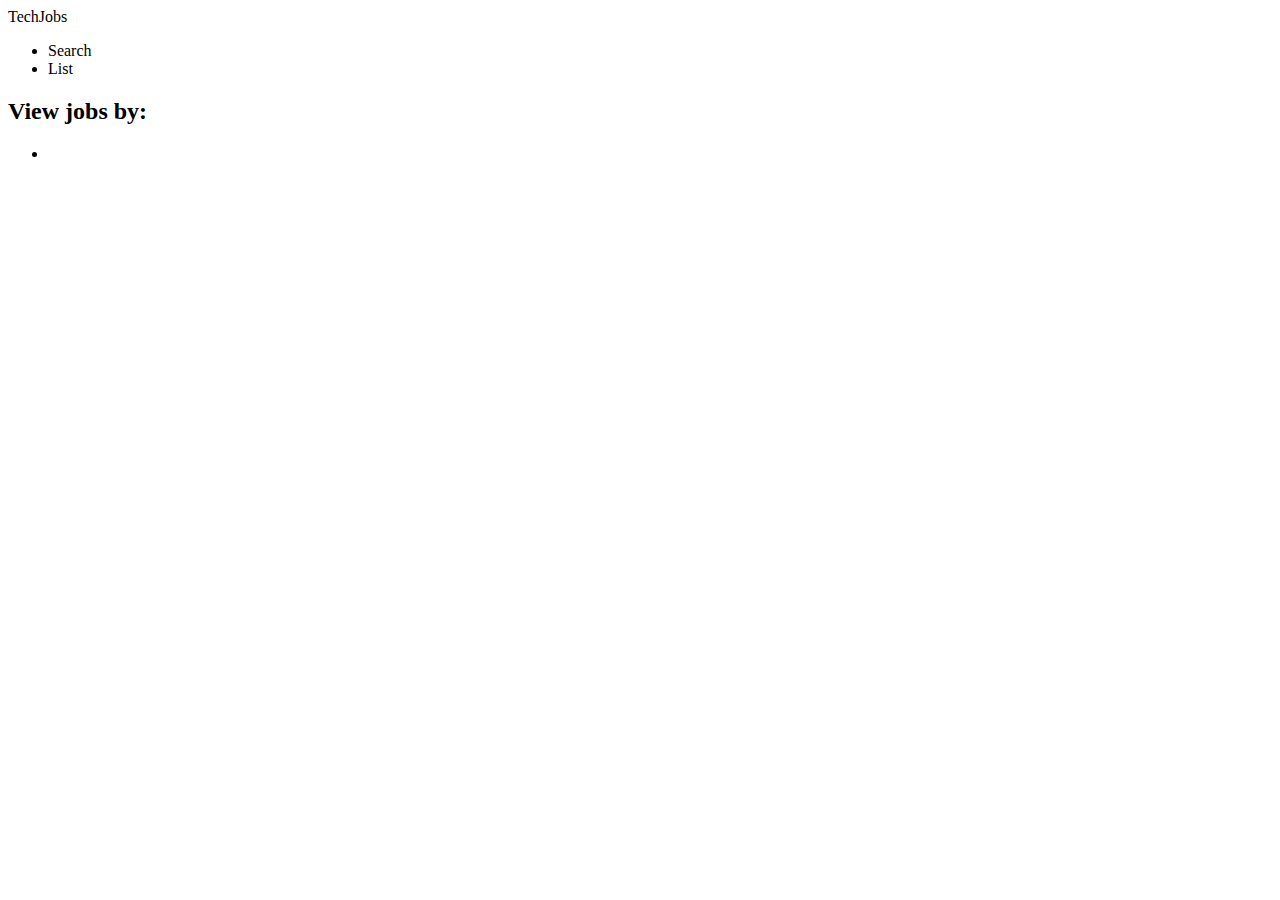
<file: bin/main/templates/fragments.html>
<!DOCTYPE html>
<html xmlns:th="http://www.thymeleaf.org/">
  <head th:fragment="head">
    <!-- Bootstrap stylesheets and script -->
    <link th:href="@{/css/bootstrap.css}" rel="stylesheet" />
    <link th:href="@{/css/techjobs.css}" rel="stylesheet" />
    <script type="text/javascript" th:src="@{/js/bootstrap.js}"></script>

    <title th:text="'TechJobs' + ${title == null ? '' : ' :: ' + title}">
      TechJobs
    </title>
  </head>

  <body>
    <div
      th:fragment="page-header"
      class="navbar navbar-inverse navbar-fixed-top"
    >
      <div class="container">
        <div class="navbar-header">
          <a th:href="@{/}" class="navbar-brand">TechJobs</a>
        </div>
        <div class="navbar-collapse collapse">
          <ul class="nav navbar-nav">
            <li><a th:href="@{/search}">Search</a></li>
            <li><a th:href="@{/list}">List</a></li>
          </ul>
        </div>
      </div>
    </div>
    <div th:fragment="nav-links" class="container body-content">
      <h2>View jobs by:</h2>
      <ul>
        <li th:each="action : ${actions}">
          <a th:href="@{'/' + ${action.key}}" th:text="${action.value}"></a>
        </li>
      </ul>
    </div>
  </body>
</html>
</file>
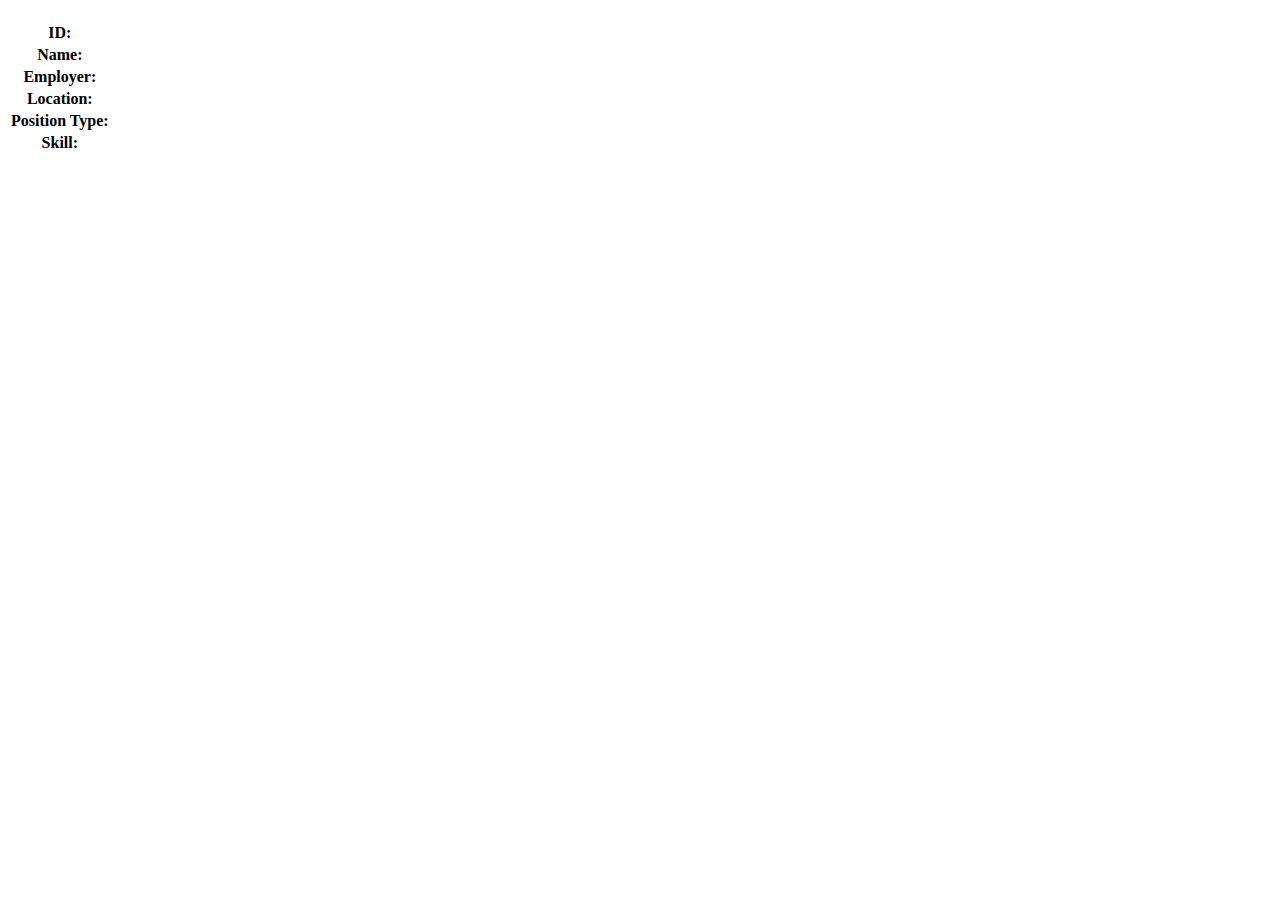
<file: bin/main/templates/list-jobs.html>
<!DOCTYPE html>
<html xmlns:th="http://www.thymeleaf.org/">
  <head th:replace="fragments :: head"> </head>
  <body>
    <div th:replace="fragments :: page-header"></div>
    <div th:replace="fragments :: nav-links"></div>
    <div class="container body-content">
      <h1 th:text="${#strings.capitalizeWords(title)}"></h1>

      <!-- TODO #1 - Use a loop to display job results in a table. -->
      <th:block th:fragment="job-listing-fragment">
        <table class="job-listing" th:each="job : ${jobs}">
          <tr>
            <th>ID:</th>
            <td th:text="${job.id}"></td>
          </tr>
          <tr>
            <th>Name:</th>
            <td th:text="${job.name}"></td>
          </tr>
          <tr>
            <th>Employer:</th>
            <td>
              <a
                th:text="${job.employer}"
                th:href="@{/list/jobs(column=employer,value=${job.employer})}"
              ></a>
            </td>
          </tr>
          <tr>
            <th>Location:</th>
            <td>
              <a
                th:text="${job.location}"
                th:href="@{/list/jobs(column=location,value=${job.location})}"
              ></a>
            </td>
          </tr>
          <tr>
            <th>Position Type:</th>
            <td>
              <a
                th:text="${job.positionType}"
                th:href="@{/list/jobs(column=positionType,value=${job.positionType})}"
              ></a>
            </td>
          <tr>
            <th>Skill:</th>
            <td>
              <a
                th:text="${job.coreCompetency}"
                th:href="@{/list/jobs(column=coreCompetency,value=${job.coreCompetency})}"
              ></a>
            </td>
        </table>
      </th:block>
    </div>
  </body>
</html>
</file>
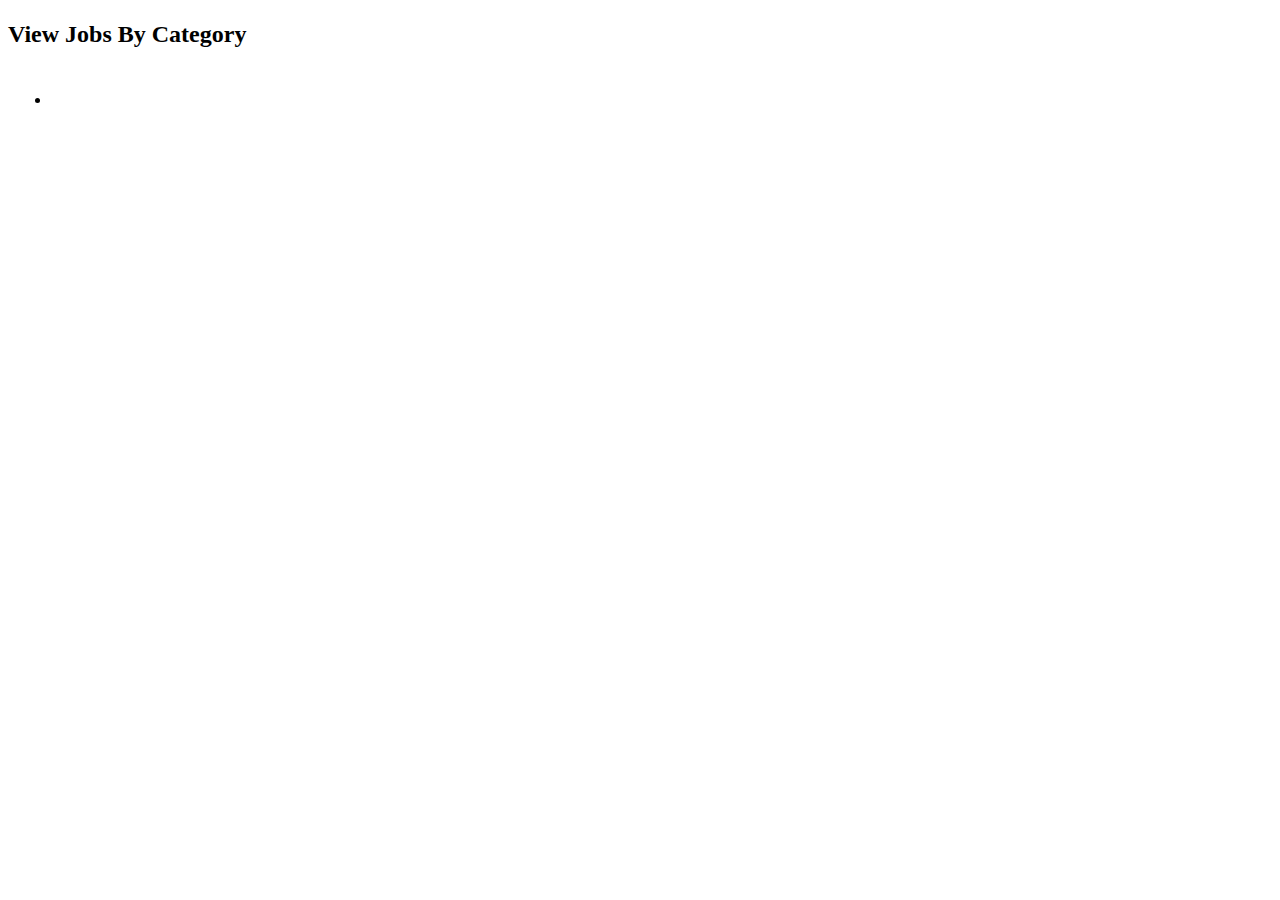
<file: bin/main/templates/list.html>
<!DOCTYPE html>
<html xmlns:th="http://www.thymeleaf.org/">
  <head th:replace="fragments :: head"></head>

  <body>
    <div th:replace="fragments :: page-header"></div>
    <div th:replace="fragments :: nav-links"></div>
    <div class="container body-content">
      <h1 th:text="${#strings.capitalizeWords(title)}"></h1>
      <h2 class="centered">View Jobs By Category</h2>
    </div>

    <table class="centeredTable">
      <tr>
        <th:block th:each="column : ${columns}">
          <th th:text="${column.value}"></th>
        </th:block>
      </tr>
      <tr>
        <!-- TODO #2: Complete the View Jobs By Category Table. -->

        <td th:each="category : ${tableChoices}">
          <ul>
            <li th:each="item : ${category.value}">
              <a
                th:href="@{/list/jobs(column=${category.key},value=${item})}"
                th:text="${item}"
              ></a>
            </li>
          </ul>
        </td>
      </tr>
    </table>
  </body>
</html>
</file>
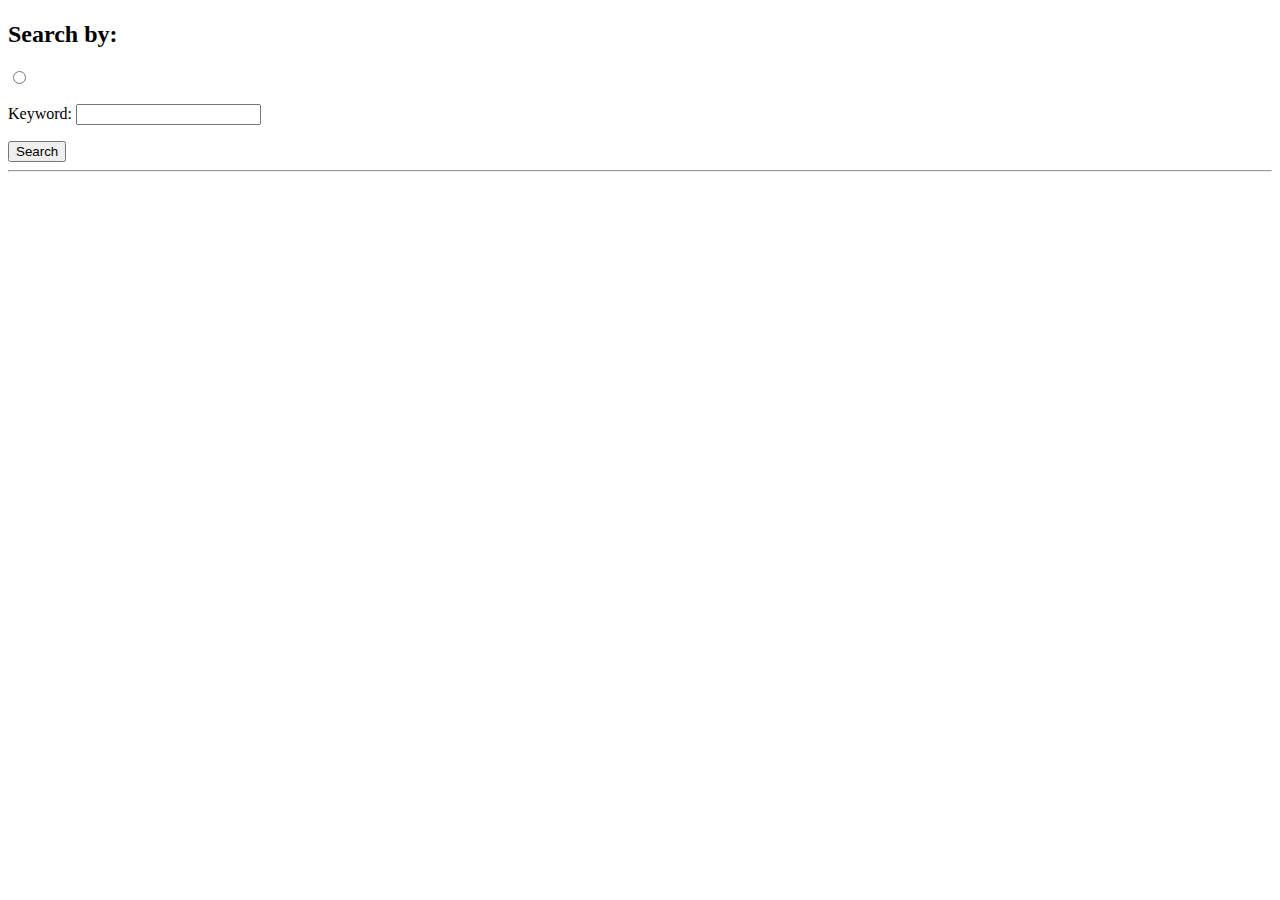
<file: bin/main/templates/search.html>
<!DOCTYPE html>
<html xmlns:th="http://www.thymeleaf.org/">
  <head th:replace="fragments :: head"> </head>
  <body>
    <div th:replace="fragments :: page-header"></div>
    <div th:replace="fragments :: nav-links"></div>
    <div class="container body-content">
      <h1 th:text="${#strings.capitalizeWords(title)}"></h1>

      <form th:action="@{/search/results}" method="post">
        <h2>Search by:</h2>

        <p>
          <span th:each="column : ${columns}">
            <input
              type="radio"
              name="searchType"
              th:id="${column.key}"
              th:value="${column.key}"
              th:checked="${column.key} == (${currentSelection} ?: 'all')"
            />
            <label th:for="${column.key}" th:text="${column.value}"></label>
          </span>
        </p>

        <p>
          <label for="searchTerm">Keyword:</label>
          <input type="text" name="searchTerm" id="searchTerm" />
        </p>

        <input type="submit" value="Search" />
      </form>

      <hr />

      <th:block th:if="${jobs}" th:replace="list-jobs :: job-listing-fragment">
      </th:block>

      <!-- TODO #4 - Loop over the search results to display all job fields. -->
    </div>
  </body>
</html>
</file>
